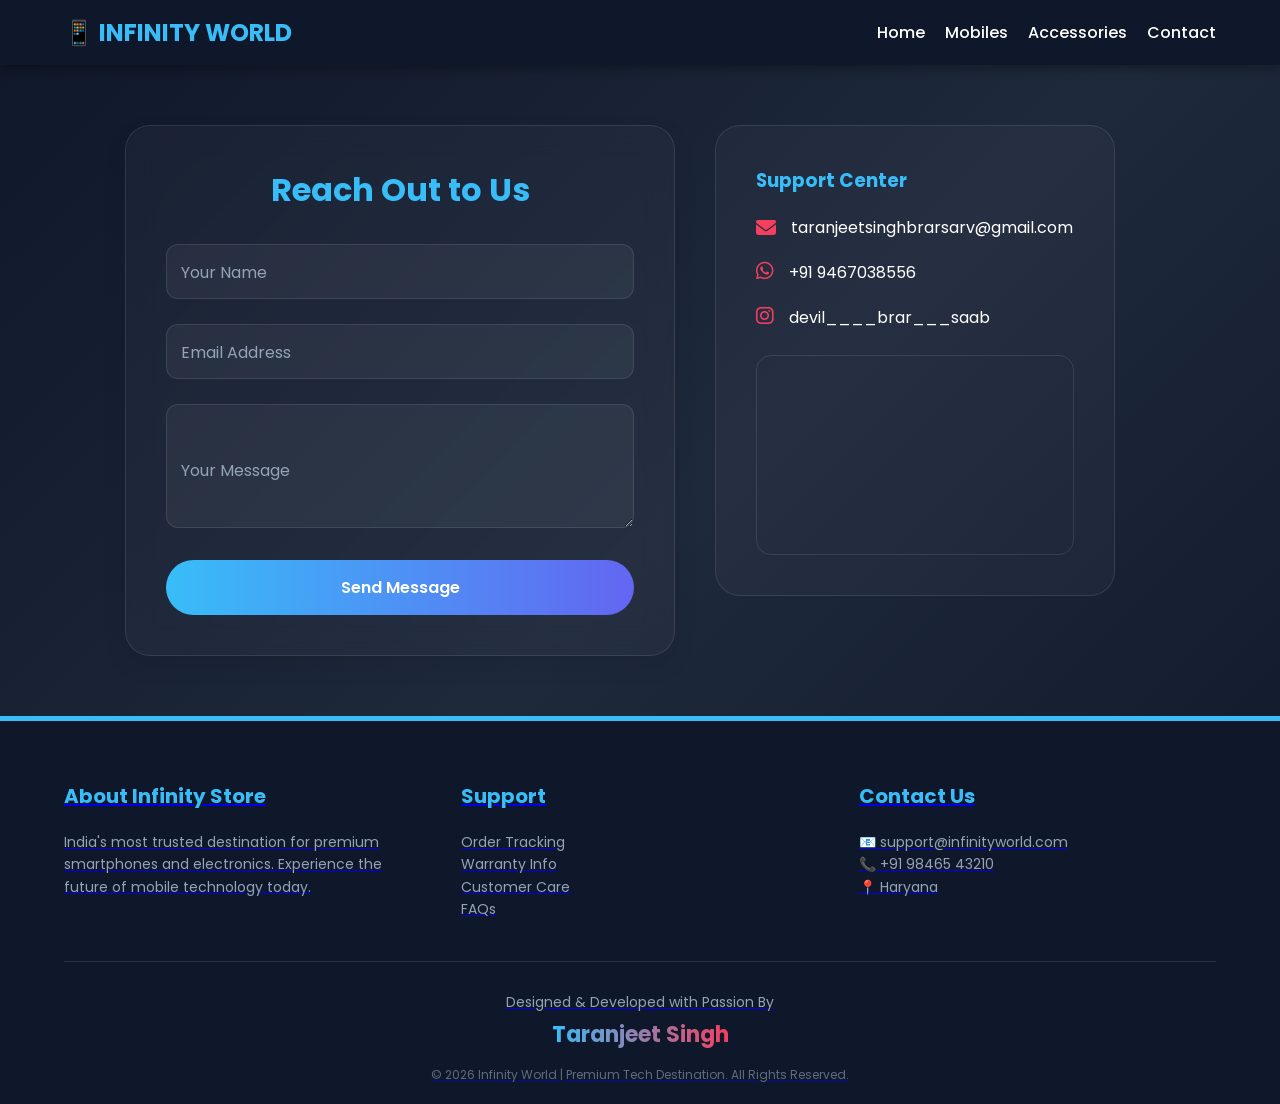
<file: contact.html>
<!DOCTYPE html>
<html lang="en">
<head>
<meta charset="UTF-8">
<meta name="viewport" content="width=device-width, initial-scale=1.0">
<title>Infinity World | Contact Us</title>
<link href="https://fonts.googleapis.com/css2?family=Poppins:wght@300;400;500;600;700&display=swap" rel="stylesheet">
<style>
/* ===== RESET & ROOT ===== */
:root {
    --primary: #38bdf8;
    --secondary: #0f172a;
    --accent: #f43f5e;
    --bg-light: #f8fafc;
    --white: #ffffff;
    --shadow: 0 10px 25px rgba(0,0,0,0.08);
}

* { margin: 0; padding: 0; box-sizing: border-box; font-family: 'Poppins', sans-serif; }

body {
    background: linear-gradient(135deg,#0f172a,#1e293b,#0f172a);
    color: #fff;
    display: flex;
    flex-direction: column;
    min-height: 100vh;
}

/* ===== NAVBAR (Consistent with other pages) ===== */
.navbar {
    display: flex; align-items: center; justify-content: space-between;
    padding: 15px 5%; background: var(--secondary);
    position: sticky; top: 0; z-index: 1000; box-shadow: 0 4px 10px rgba(0,0,0,0.3);
}
.navbar .logo { font-size: 24px; font-weight: 700; color: var(--primary); text-decoration: none; }
.navbar .menu { display: flex; gap: 20px; list-style: none; }
.navbar .menu li a { text-decoration: none; color: #fff; font-weight: 500; transition: 0.3s; }
.navbar .menu li a:hover { color: var(--primary); }

/* ===== CONTACT SECTION ===== */
.contact-section {
    flex: 1;
    display: flex;
    justify-content: center;
    align-items: flex-start;
    padding: 60px 5%;
    gap: 40px;
    flex-wrap: wrap;
}

.contact-card {
    background: rgba(255,255,255,0.03);
    backdrop-filter: blur(15px);
    padding: 40px;
    border-radius: 25px;
    max-width: 550px;
    width: 100%;
    border: 1px solid rgba(255,255,255,0.1);
    box-shadow: var(--shadow);
}

.contact-card h2 {
    font-size: 32px;
    color: var(--primary);
    margin-bottom: 30px;
    text-align: center;
}

/* ===== FORM ===== */
.form-group { position: relative; margin-bottom: 25px; }
.form-group input, .form-group textarea {
    width: 100%; padding: 15px; border-radius: 12px;
    border: 1px solid rgba(255,255,255,0.1); outline: none;
    background: rgba(255,255,255,0.05); color: #fff; font-size: 15px;
}
.form-group label {
    position: absolute; left: 15px; top: 50%; transform: translateY(-50%);
    color: #94a3b8; pointer-events: none; transition: 0.3s;
}
.form-group input:focus ~ label, .form-group input:not(:placeholder-shown) ~ label,
.form-group textarea:focus ~ label, .form-group textarea:not(:placeholder-shown) ~ label {
    top: -10px; font-size: 12px; color: var(--primary); background: var(--secondary); padding: 0 8px;
}

.send-btn {
    width: 100%; padding: 15px; border: none; border-radius: 50px;
    background: linear-gradient(90deg, var(--primary), #6366f1);
    color: #fff; font-size: 16px; font-weight: 600; cursor: pointer; transition: 0.3s;
}
.send-btn:hover { transform: translateY(-3px); box-shadow: 0 10px 20px rgba(56, 189, 248, 0.3); }

/* ===== CONTACT INFO ===== */
.contact-info {
    max-width: 400px; width: 100%;
    background: rgba(255,255,255,0.03); padding: 40px;
    border-radius: 25px; border: 1px solid rgba(255,255,255,0.1);
}
.info-item { display: flex; align-items: center; gap: 15px; margin-bottom: 20px; }
.info-item i { font-size: 20px; color: var(--accent); }
.info-item a { color: #fff; text-decoration: none; transition: 0.2s; }
.info-item a:hover { color: var(--primary); }

.map-container { margin-top: 25px; border-radius: 15px; overflow: hidden; height: 200px; border: 1px solid rgba(255,255,255,0.1); }

/* ================= PREMIUM FOOTER CSS ================= */
.main-footer {
    background: var(--secondary);
    color: white;
    padding: 60px 5% 20px;
    text-align: center;
    border-top: 5px solid var(--primary);
    margin-top: auto;
}
.footer-content {
    display: grid;
    grid-template-columns: repeat(auto-fit, minmax(250px, 1fr));
    gap: 40px;
    text-align: left;
    margin-bottom: 40px;
}
.footer-section h3 { color: var(--primary); margin-bottom: 20px; font-size: 20px; }
.footer-section p { font-size: 14px; color: #94a3b8; line-height: 1.6; }
.footer-bottom { padding-top: 30px; border-top: 1px solid rgba(255,255,255,0.1); }
.dev-credit { font-size: 14px; color: #94a3b8; margin-bottom: 5px; }
.dev-name {
    font-weight: 700; font-size: 22px;
    background: linear-gradient(90deg, #38bdf8, #f43f5e);
    -webkit-background-clip: text; -webkit-text-fill-color: transparent;
    display: inline-block;
}
.copy-text { font-size: 12px; margin-top: 15px; opacity: 0.6; color: #94a3b8; }

@media(max-width:768px){
    .navbar { flex-direction: column; gap: 10px; }
    .contact-section { padding: 30px 5%; }
    .footer-content { text-align: center; }
}
</style>
<link rel="stylesheet" href="https://cdnjs.cloudflare.com/ajax/libs/font-awesome/6.4.0/css/all.min.css">
</head>
<body>

<nav class="navbar">
    <a href="index.html" class="logo">📱 INFINITY WORLD</a>
    <ul class="menu">
        <li><a href="index.html">Home</a></li>
        <li><a href="mobile.html">Mobiles</a></li>
        <li><a href="offers.html">Accessories</a></li>
        <li><a href="contact.html">Contact</a></li>
    </ul>
</nav>

<section class="contact-section">
    <div class="contact-card">
        <h2>Reach Out to Us</h2>
        <form id="contactForm">
            <div class="form-group">
                <input type="text" id="name" required placeholder=" ">
                <label>Your Name</label>
            </div>
            <div class="form-group">
                <input type="email" id="email" required placeholder=" ">
                <label>Email Address</label>
            </div>
            <div class="form-group">
                <textarea id="message" rows="4" required placeholder=" "></textarea>
                <label>Your Message</label>
            </div>
            <button type="submit" class="send-btn">Send Message</button>
        </form>
    </div>

    <div class="contact-info">
        <h3 style="color: var(--primary); margin-bottom: 20px;">Support Center</h3>
        <div class="info-item">
            <i class="fas fa-envelope"></i>
            <a href="mailto:support@infinityworld.com">taranjeetsinghbrarsarv@gmail.com
        </div>
        <div class="info-item">
            <i class="fab fa-whatsapp"></i>
            <a href="https://wa.me/919876543210" target="_blank">+91 9467038556
        </div>
        <div class="info-item">
            <i class="fab fa-instagram"></i>
            <a href="#">devil____brar___saab
        </div>
        
        <div class="map-container">
            <iframe src="https://www.google.com/maps/embed?pb=!1m18!1m12!1m3!1d224345.8392319277!2d77.06889754725782!3d28.527280343714243!2m3!1f0!2f0!3f0!3m2!1i1024!2i768!4f13.1!3m3!1m2!1s0x390cfd5b34766285%3A0x9da0d34c6655029!2sNew%20Delhi%2C%20Delhi!5e0!3m2!1sen!2sin!4v1700000000000!5m2!1sen!2sin" width="100%" height="100%" style="border:0;" allowfullscreen="" loading="lazy"></iframe>
        </div>
    </div>
</section>

<footer class="main-footer">
    <div class="footer-content">
        <div class="footer-section">
            <h3>About Infinity Store</h3>
            <p>India's most trusted destination for premium smartphones and electronics. Experience the future of mobile technology today.</p>
        </div>
        <div class="footer-section">
            <h3>Support</h3>
            <p>Order Tracking<br>Warranty Info<br>Customer Care<br>FAQs</p>
        </div>
        <div class="footer-section">
            <h3>Contact Us</h3>
            <p>📧 support@infinityworld.com<br>📞 +91 98465 43210<br>📍 Haryana
        </div>
    </div>
    <div class="footer-bottom">
        <p class="dev-credit">Designed & Developed with Passion By</p>
        <div class="dev-name">Taranjeet Singh</div>
        <p class="copy-text">&copy; 2026 Infinity World | Premium Tech Destination. All Rights Reserved.</p>
    </div>
</footer>

<script>
document.getElementById('contactForm').addEventListener('submit', function(e){
    e.preventDefault();
    const name = document.getElementById('name').value;
    alert(`Thank you, ${name}! Your message has been sent successfully.`);
    this.reset();
});
</script>

</body>
</html>
</file>
